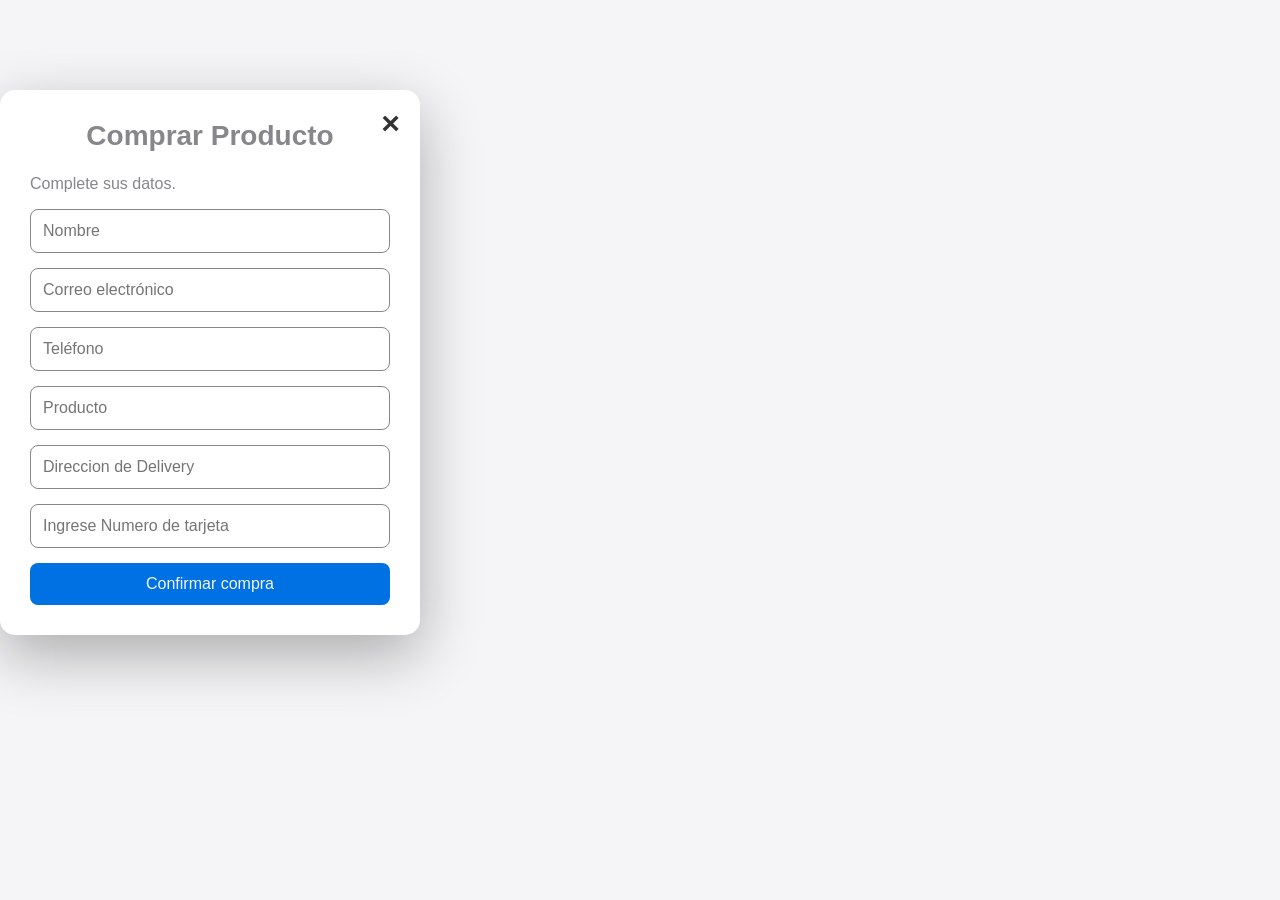
<file: registrar.html>
<!DOCTYPE html>
<html lang="es">

<head>

    <meta charset="UTF-8">

    <title>comprar</title>

    <link rel="stylesheet" href="css/styles.css">

</head>

<body>

    <!-- ==========================
     VENTANA EMERGENTE
========================== -->

<div id="modal-compra" class="modal">

    <div class="modal-contenido">

        <a href="index.html" class="cerrar">&times;</a>

        <h2>Comprar Producto</h2>

        <p>Complete sus datos.</p>

        <form>

            <input type="text" placeholder="Nombre" required>

            <input type="email" placeholder="Correo electrónico" required>

            <input type="tel" placeholder="Teléfono" required>

              <input type="Producto" placeholder="Producto" required>

              <input type="direccion" placeholder="Direccion de Delivery" required>

              <input type="Ingrese Numero de tarjeta" placeholder="Ingrese Numero de tarjeta" required>

            <button type="submit">
                Confirmar compra
            </button>

        </form>

    </div>

</div>

</body>

</html>
</file>
<file: css/styles.css>
:root{
    --apple-white: #FFFFFF;
    --apple-light-gray: #F5F5F7;
    --apple-gray: #86868B;
    --apple-dark: #1D1D1F;
    --apple-blue: #0071E3;
}

html{
    font-size: 62.5%;
    box-sizing: border-box;
}

*, *::before, *::after{
    box-sizing: inherit;
}


body{
    margin: 0;
    font-size: 1.6rem;
padding-top: 90px;
overflow-x: hidden;
    font-family:
    -apple-system,
    BlinkMacSystemFont,
    "SF Pro Display",
    "SF Pro Text",
    "Segoe UI",
    Helvetica,
    Arial,
    sans-serif;

    background-color: var(--apple-light-gray);
    color:var(--apple-gray);
    overflow-x: hidden;
}

/* =========================
   TÍTULOS
========================= */

h1,
h2,
h3,
h4{
    font-family:
    -apple-system,
    BlinkMacSystemFont,
    "SF Pro Display",
    "SF Pro Text",
    "Segoe UI",
    Helvetica,
    Arial,
    sans-serif;

    font-weight: 700;
}

h1{
    font-size: 4.8rem;
    text-align: center;
    color: var(--apple-light-gray);
    margin: 0;
    padding: 2rem;
}

h2{
    font-size: 2.8rem;
}

h3{
    font-size: 2rem;
}

h4{
    font-size: 1.8rem;
}

dt {
    color: var(--apple-blue);
    font-size: 1.5rem;
}

/* =========================
   HEADER
========================= */

header{
    background-color: var(--apple-light-gray);
    box-shadow: 0 2px 10px rgba(0,0,0,.15);
}



/* =========================
   BANNER
========================= */

.banner{
    position: relative;
    width: 100%;
    height: 500px;
    overflow: hidden;
}

.slides{
    display: flex;
    width: 500%;
    height: 100%;
    animation: slider 20s infinite;
}

.slides img{
    width: 20%;
    height: 100%;
    object-fit: cover;
    flex-shrink: 0;
}

.hero-overlay{
    position: absolute;
    inset: 0;

    background:rgba(0,0,0,.45);

    display: flex;
    flex-direction: column;
    justify-content: center;
    align-items: center;

    text-align: center;
    color: var(--apple-light-gray);

    z-index: 10;
}

.hero-overlay h1{
    font-family: 'Archivo Black', sans-serif;
    font-size: 6rem;
    color: var(--apple-light-gray);
    margin-bottom: 1rem;
}

.hero-overlay p{
    font-size: 2.2rem;
    max-width: 700px;
    margin-bottom: 2rem;
}

.btn-principal{
    display: inline-block;
    padding: 1.3rem 3rem;
    background: var(--apple-dark);
    color: var(--apple-light-gray);
    text-decoration: none;
    border-radius: .8rem;
    font-weight: bold;
    transition: .3s;
}

.btn-principal:hover{
    background: var(--apple-dark);
}

/* ANIMACIÓN */

@keyframes slider{

    0%,15%{
        transform: translateX(0%);
    }

    20%,35%{
        transform: translateX(-20%);
    }

    40%,55%{
        transform: translateX(-40%);
    }

    60%,75%{
        transform: translateX(-60%);
    }

    80%,95%{
        transform: translateX(-80%);
    }

    100%{
        transform: translateX(0%);
    }
}

/* RESPONSIVE */

@media(max-width:768px){

    .banner{
        height: 300px;
    }

    .hero-overlay h1{
        font-size: 3.5rem;
    }

    .hero-overlay p{
        font-size: 1.6rem;
        padding: 0 2rem;
    }

}

/* =========================
   MENÚ
========================= */

.navbar{
    background-color: var(--apple-dark);

    display: flex;
    justify-content: space-between;
    align-items: center;

    padding: 1.5rem 2rem;

    position: fixed;
    top: 0;
    left: 0;

    width: 100%;

    z-index: 9999;

    box-shadow: 0 2px 10px rgba(0,0,0,.15);
}

.logo{
    display: flex;
    align-items: center;
    gap: 1rem;
}

.logo img{
    width: 50px !important;
    height: 50px !important;
    max-width: 50px !important;
    max-height: 50px !important;
    object-fit: contain;
    display: block;}

    .logo img:hover{
    transform: scale(1.2);
}
    


.logo span{
    color: var(--apple-light-gray);
    font-size: 2.4rem;
    font-weight: bold;
}

.menu{
    display: flex;
    list-style: none;
    gap: 2rem;
    margin: 0;
    padding: 0;
}

.menu li{
    list-style: none;
}

.menu a{
    color: var(--apple-light-gray);
    text-decoration: none;
    font-size: 1.8rem;
    padding: 1rem 1.5rem;
    border-radius: .5rem;
    transition: .3s;
}

.menu a:hover{
    transform: scale(1.1);
    border: 1px solid var(--apple-light-gray);
    color: var(--apple-blue);
    background-color:var(--apple-light-gray);
}

/* Checkbox oculto */

#menu-btn{
    display: none;
}

/* Botón hamburguesa */

.hamburger{
    display: none;
    color: var(--apple-light-gray);
    font-size: 3.2rem;
    cursor: pointer;
}

/* =========================
   CONTENIDO PRINCIPAL
========================= */

.contenido{
    display: grid;
    grid-template-columns: 1fr 3fr 1fr;
    gap: 2rem;
    padding: 2rem;
}

/* =========================
   SIDEBAR IZQUIERDO
========================= */

.sidebar-izquierda{
    background-color: var(--apple-light-gray);
    padding: 2rem;
    border-radius: 1rem;
    box-shadow: 0 0 10px rgba(0,0,0,.1);
}

.sidebar-izquierda a{
    display: block;
    text-decoration: none;
    color: var(--apple-blue);
    margin-bottom: 1rem;
    transition: .3s;
}

.sidebar-izquierda a:hover{
    color: var(--apple-dark);
    padding-left: .5rem;
}

/* =========================
   CATÁLOGO LIBROS
========================= */

.catalogo-libros{
    display: grid;
    grid-template-columns: repeat(auto-fit,minmax(250px,1fr));
    gap: 2rem;
}

.libro{
    background-color:#d1d1dwh2;
    border-radius: 1.2rem;
    padding: 1.5rem;
    text-align: center;
    box-shadow: 0 0 15px rgba(0,0,0,.1);

    display: flex;
    flex-direction: column;

    transition: .3s;
}

.libro:hover{
    transform: translateY(-8px);
}

.libro img{
    width: 100%;
    height: 300px;
    object-fit: contain;
}

.libro h3{
    margin-top: 1rem;
}

.libro p{
    line-height: 1.6;
    color: var(--apple-gray);
}

/* =========================
   BOTÓN LIBRO
========================= */

.btn-libro{
    margin-top: auto;
    display: inline-block;
    padding: 1rem 2rem;
    background-color: var(--apple-blue);
    color: var(--apple-light-gray);
    text-decoration: none;
    border-radius: .8rem;
    font-weight: bold;
    transition: .3s;
}

.btn-libro:hover{
    background-color: var(--apple-dark);
    color: var(--apple-light-gray);
}

/* =========================
   SIDEBAR DERECHO
========================= */

.sidebar-derecha{
    background-color: var(--apple-light-gray);
    padding: 2rem;
    border-radius: 1rem;
    box-shadow: 0 0 10px rgba(0,0,0,.1);
}

.audio-libro{
    width: 100%;
}

video{
    width: 100%;
    border-radius: 1rem;
    margin-top: 1rem;
}

.video-youtube{
    width: 100%;
    height: 250px;
    border: none;
    border-radius: 1rem;
    margin-top: 1rem;
}

/* =========================
   FOOTER
========================= */

footer{
    background-color:var(--apple-dark);
    color: var(--apple-light-gray);
    text-align: center;
    padding: 3rem;
}

.redes-sociales{
    display: flex;
    justify-content: center;
    gap: 2rem;
    margin-top: 2rem;
}

.redes-sociales a{
    width: 60px;
    height: 60px;
    background-color: var(--apple-light-gray);
    color:var(--apple-dark);
    border-radius: 50%;

    display: flex;
    justify-content: center;
    align-items: center;

    text-decoration: none;
    font-size: 2.5rem;
    transition: .3s;
}

.redes-sociales a:hover{
    transform: translateY(-5px);
}

.redes-sociales .fa-facebook-f:hover{
    color: var(--apple-blue);
}

.redes-sociales .fa-instagram:hover{
    color: var(--apple-blue);
}

.redes-sociales .fa-x-twitter:hover{
    color: var(--apple-blue);
}

.redes-sociales .fa-youtube:hover{
    color: var(--apple-blue);
}

.redes-sociales .fa-tiktok:hover{
    color: var(--apple-blue);
}

/* =========================
   WHATSAPP FLOTANTE
========================= */

.whatsapp-float{
    position: fixed;
    bottom: 25px;
    right: 25px;
    width: 65px;
    height: 65px;
    background: #25D366;
    border-radius: 50%;

    display: flex;
    align-items: center;
    justify-content: center;

    box-shadow: 0 5px 15px rgba(0,0,0,.25);
    z-index: 9999;

    transition: transform .3s ease;
}

.whatsapp-float:hover{
    transform: scale(1.5);
}

.whatsapp-float img{
    width: 38px;
    height: 38px;
    display: block;
}

/* =========================
   RESPONSIVE
========================= */

@media (max-width: 992px){

    .contenido{
        grid-template-columns: 1fr;
    }

    .catalogo-libros{
        grid-template-columns: repeat(2,1fr);
    }
}

@media (max-width: 768px){

    h1{
        font-size: 3rem;
    }

    .banner{
        height: 250px;
    }

    .slides img{
        height: 250px;
    }

    .hamburger{
        display: block;
    }

    .menu{
        display: none;
        flex-direction: column;
        position: absolute;
        top: 100%;
        left: 0;
        width: 100%;
        background: var(--apple-blue);
        text-align: center;
        padding: 1rem 0;
        gap: 1rem;
    }

    #menu-btn:checked ~ .menu{
        display: flex;
    }

    .catalogo-libros{
        grid-template-columns: 1fr;
    }

    .menu a{
        font-size: 1.6rem;
    }
}





/* HERO */

.hero{
    background-image:
    linear-gradient(rgba(0,0,0,.6),
    rgba(0,0,0,.6)),
    url(".img/NEW.gif");

    background-size:cover;
    background-position:center;

    height:500px;

    display:flex;
    justify-content:center;
    align-items:center;

    text-align:center;
}

.hero-overlay{
    color:var(--apple-light-gray);
}

.hero h1{
    font-family:'Archivo Black',sans-serif;
    font-size:6rem;
    color:var(--apple-light-gray);
}

.hero p{
    font-size:2rem;
}

.btn-principal{
    display:inline-block;
    margin-top:2rem;
    padding:1.2rem 3rem;

    background:var(--apple-blue);
    color:var(--apple-light-gray);

    text-decoration:none;
    border-radius:.8rem;
    font-weight:bold;
}




/* PRODUCTOS */

.productos{
    max-width:1400px;
    margin:auto;
    padding:4rem 2rem;
}

.titulo-catalogo{
    text-align:center;
    font-size:4rem;
    margin-bottom:4rem;
    
}

.catalogo-productos{
    display:grid;
    grid-template-columns:repeat(4,1fr);
    gap:2rem;
}

.producto{
    background:var(--apple-light-gray);
    border-radius:12px;
    overflow:hidden;
    box-shadow:0 4px 15px rgba(0,0,0,.1);
    transition:.3s;
}

.producto:hover{
    transform:translateY(-8px);
}

.producto img{
    width:100%;
    height:300px;
    object-fit:contain;
}

.info-producto{
    padding:2rem;
}

.info-producto h3{
    font-size:2rem;
     color:var(--apple-dark);
}

.info-producto p{
    font-size:1.5rem;
    color:var(--apple-dark);
}

.precio{
    display:block;
    font-size:2.4rem;
    color:var(--apple-blue);
    font-weight:bold;
    margin:1rem 0;
}

.precio s {
    color: var(--apple-blue);
     font-size:1.4rem;
    

}



.btn-producto{
    display:block;
    text-align:center;
    background:var(--apple-blue);
    color:var(--apple-light-gray);
    padding:1rem;
    border-radius:.8rem;
    text-decoration:none;
    font-weight:bold;
}

.btn-producto:hover{
    background-color: var(--apple-dark);
    color: var(--apple-light-gray);
}

/* FOOTER */

footer{
    background:var(--apple-dark);
    color:var(--apple-light-gray);
    text-align:center;
    padding:3rem;
}


/* RESPONSIVE */

@media(max-width:1200px){

    .catalogo-productos{
        grid-template-columns:repeat(3,1fr);
    }
}

@media(max-width:768px){

    .hamburger{
        display:block;
    }

    .menu{
        display:none;
    }

    .catalogo-productos{
        grid-template-columns:repeat(2,1fr);
    }

    .hero h1{
        font-size:4rem;
    }
}

@media(max-width:480px){

    .catalogo-productos{
        grid-template-columns:1fr;
    }
}








/*==============================
      MODAL
==============================*/


.modal:target{

    opacity: 1;

    visibility: visible;

}

.modal-contenido{

    width: 420px;

    background: #fff;

    border-radius: 15px;

    padding: 30px;

    position: relative;

    box-shadow: 0 20px 60px rgba(0,0,0,.3);

}

.cerrar{

    position: absolute;

    top: 15px;

    right: 20px;

    font-size: 32px;

    text-decoration: none;

    color: #333;

    font-weight: bold;

}

.cerrar:hover{

    color: red;

}

.modal h2{

    margin-top: 0;

    text-align: center;

}

.modal form{

    display: flex;

    flex-direction: column;

    gap: 15px;

}

.modal input{

    padding: 12px;

    border: 1px solid var(--apple-gray);

    border-radius: 8px;

    font-size: 16px;

}

.modal button{

    padding: 12px;

    border: none;

    border-radius: 8px;

    background: var(--apple-blue);

    color: var(--apple-light-gray);

    cursor: pointer;

    font-size: 16px;

}

.modal button:hover{

    background: var(--apple-dark);

}

.btn-comprar{

    display: inline-block;

    padding: 12px 25px;

    background: var(--apple-blue);

    color: var(--apple-light-gray);

    text-decoration: none;

    border-radius: 8px;

}

.btn-comprar:hover{

    background: var(--apple-dark);

}
</file>
